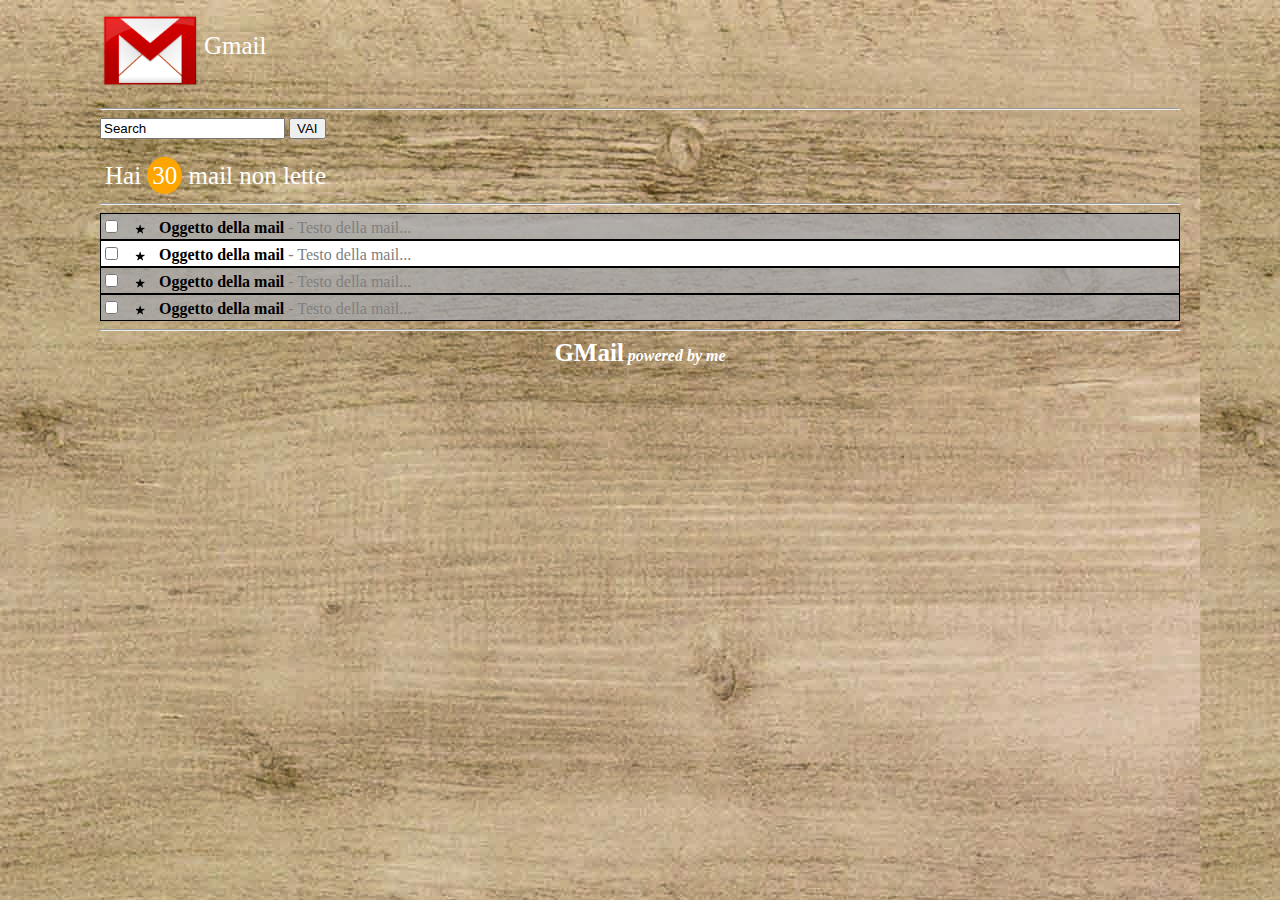
<file: index.html>
<!DOCTYPE html>
<html lang="en" dir="ltr">
  <head>
    <meta charset="utf-8">
    <link rel="stylesheet" href="css/master.css">
    <title>Gmail</title>
  </head>
  <body>
<!-- Instestazione   -->
    <header>
      <img id="logo" src="img/gmail.png" alt="logo">
      <span class="scritta">Gmail</span>
      <hr>
    </header>
<!-- sezione ricerca -->
  <div id="ricerca">
    <input type="" name="" value="Search">
    <span>
      <button type="button" name="button">VAI</button>
    </span>
    </div>
      <br>
    <div class="rigatrenta">
      Hai <span id="trenta">30</span> mail non lette
    </div>

<hr>

<!-- sezione mail -->
<section class="posta">
    <input type="checkbox" name="" value="">
    <span><img id="stella" src="img/stellina.png" alt="stella"></span> <strong>Oggetto della mail</strong>
    <span id="testomail"> - Testo della mail...</span>
</section>

<section class="posta nonletta">
<input type="checkbox" name="" value="">
<span><img id="stella" src="img/stellina.png" alt="stella"></span> <strong>Oggetto della mail</strong>
<span id="testomail"> - Testo della mail...</span>
</section>

<section class="posta">
<input type="checkbox" name="" value="">
<span><img id="stella" src="img/stellina.png" alt="stella"></span> <strong>Oggetto della mail</strong>
<span id="testomail"> - Testo della mail...</span>
</section>

<section class="posta">
<input type="checkbox" name="" value="">
<span><img id="stella" src="img/stellina.png" alt="stella"></span> <strong>Oggetto della mail</strong>
<span id="testomail"> - Testo della mail...</span>
</section>
<hr>
<!-- powered by -->
<footer>
  <span id="foot">GMail</span> <span id="foot2">powered by me</span>
</footer>

  </body>
</html>
</file>
<file: css/master.css>
*{
  margin; 0
  padding; 0
  box-sizing: bolder-box;
}
body{
  background-image: url("../img/sfondo.jpg");
  margin: 0px 100px;

}
#logo{
  width: 100px;
  vertical-align: middle;
}

.scritta {
  color: white;
  font-size: 25px;
}

#ricerca{
  height: auto;
}
.rigatrenta{
  font-size: 25px;
  color: white;
  padding: 5px;
}
#trenta{
  padding: 5px;
  border-radius: 50%;
  background-color: orange;
  text-align: center;
  /* height: 10px; */

}
#testomail{
  color: grey;

}
#stella{
  vertical-align: middle;
  width: 30px;
}
.posta{
border: 1px solid black;
background-color: rgba(164, 165, 171, 0.75);
height: 25px;
}

.nonletta{
  background-color: white;
}

footer{
  text-align: center;
  color: white;
  height: 50px;


}

#foot{
  font-weight: 800;
  font-size: 25px;
  color: white;

}
#foot2{
  font-style: italic;
  font-weight: 800;
}
</file>
